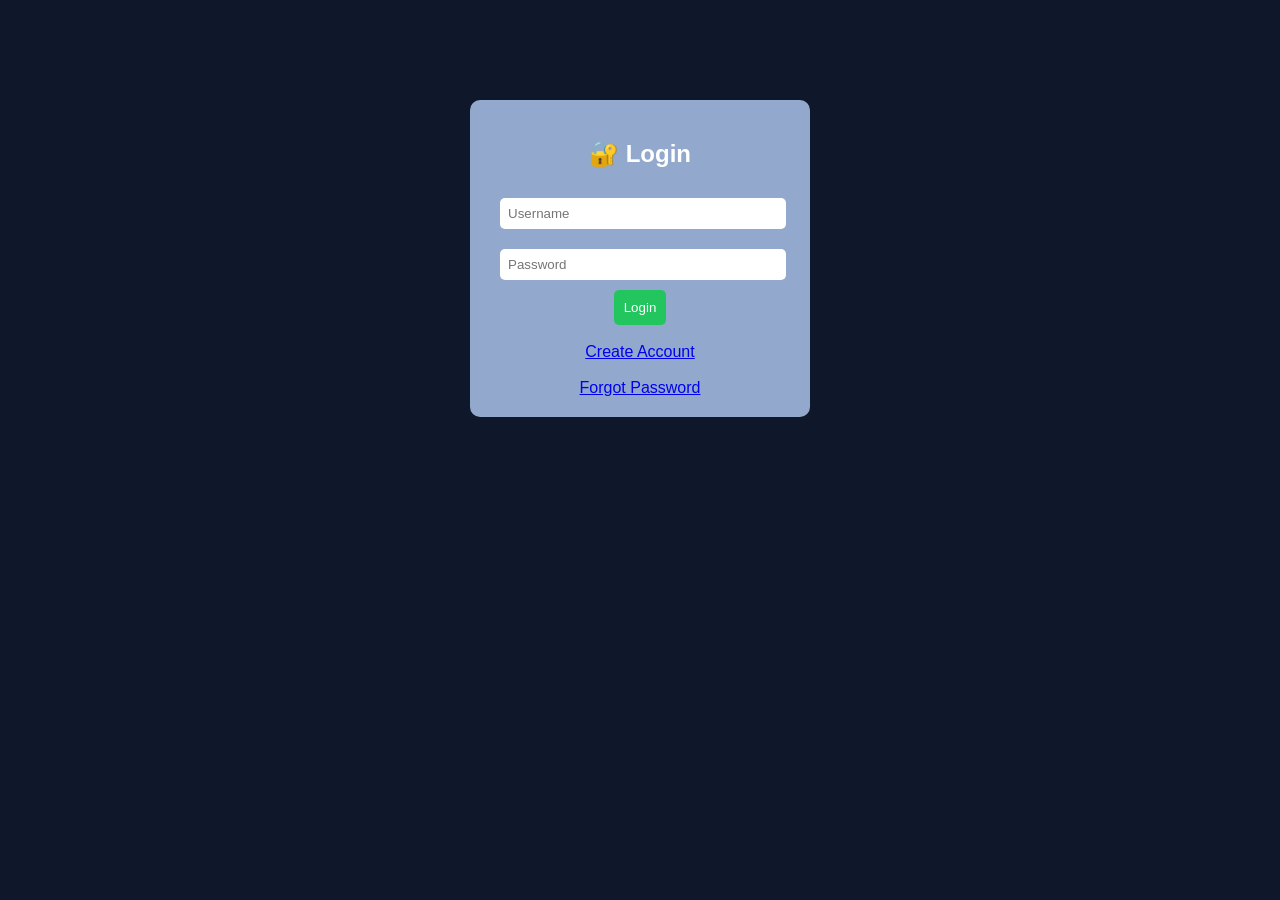
<file: app/templates/login.html>
<!DOCTYPE html>
<html>
<head>
<title>Login</title>
<style>
body{
background:#0f172a;
color:white;
text-align:center;
font-family:Arial;
}
.box{
width:300px;
margin:auto;
margin-top:100px;
background:#92a9cd;
padding:20px;
border-radius:10px;
}
input{
width:90%;
padding:8px;
margin:10px;
border:none;
border-radius:5px;
}
button{
background:#22c55e;
color:white;
padding:10px;
border:none;
border-radius:5px;
cursor:pointer;
}
button:hover{
background:#16a34a;
}
</style>
</head>

<body>

<div class="box">
<h2>🔐 Login</h2>

<form method="post">
<input name="username" placeholder="Username"><br>
<input type="password" name="password" placeholder="Password"><br>
<button type="submit">Login</button>
</form>
<br>
<a href="/register">Create Account</a><br><br>
<a href="/forgot">Forgot Password</a>
</div>

</body>
</html>
</file>
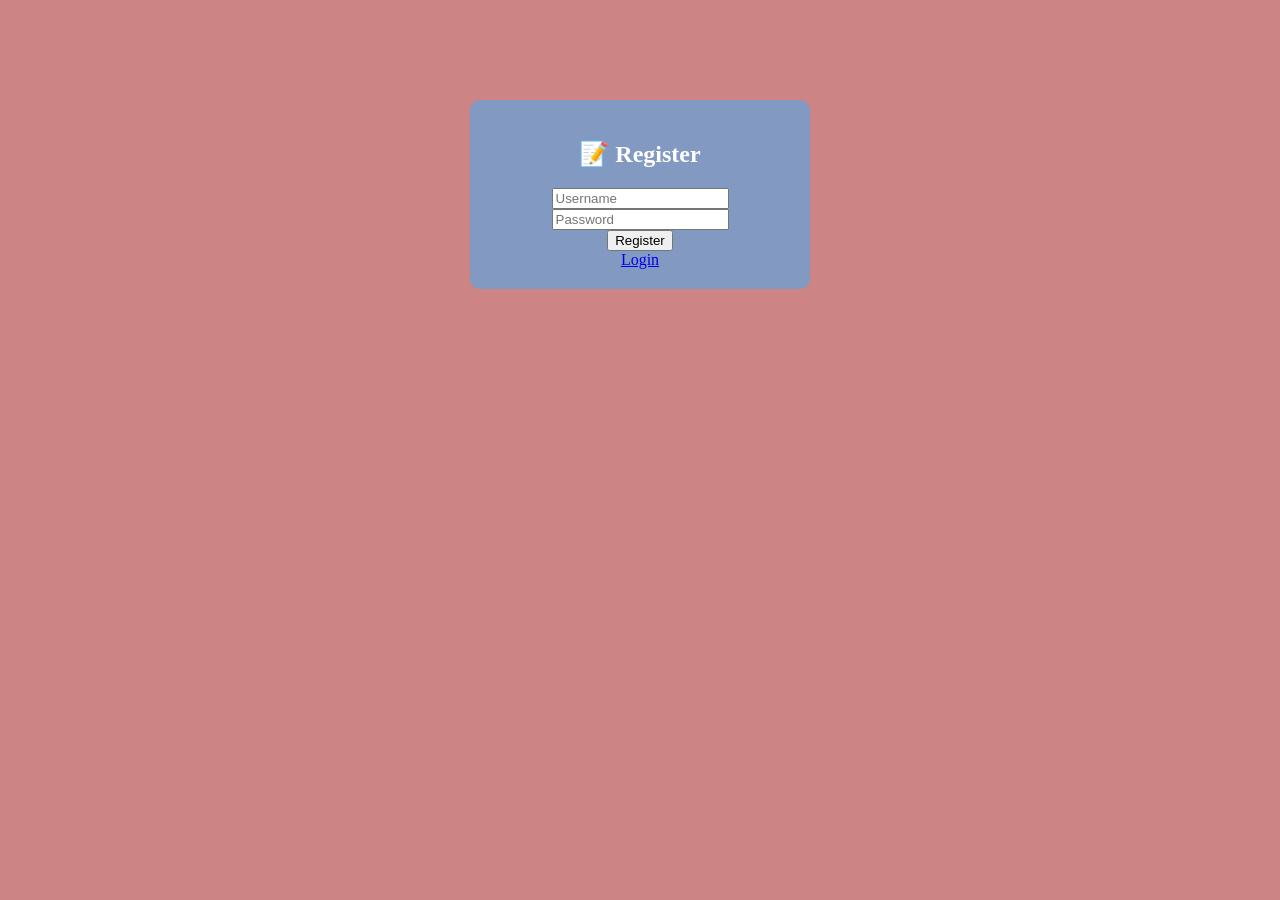
<file: app/templates/register.html>
<!DOCTYPE html>
<html>
<head>
<title>Register</title>
</head>

<body style="background:#cd8484;color:white;text-align:center">

<div style="width:300px;margin:auto;margin-top:100px;background:#829ac2;padding:20px;border-radius:10px">

<h2>📝 Register</h2>

<form method="post">
<input name="username" placeholder="Username"><br>
<input type="password" name="password" placeholder="Password"><br>
<button type="submit">Register</button>
</form>

<a href="/login">Login</a>

</div>

</body>
</html>
</file>
